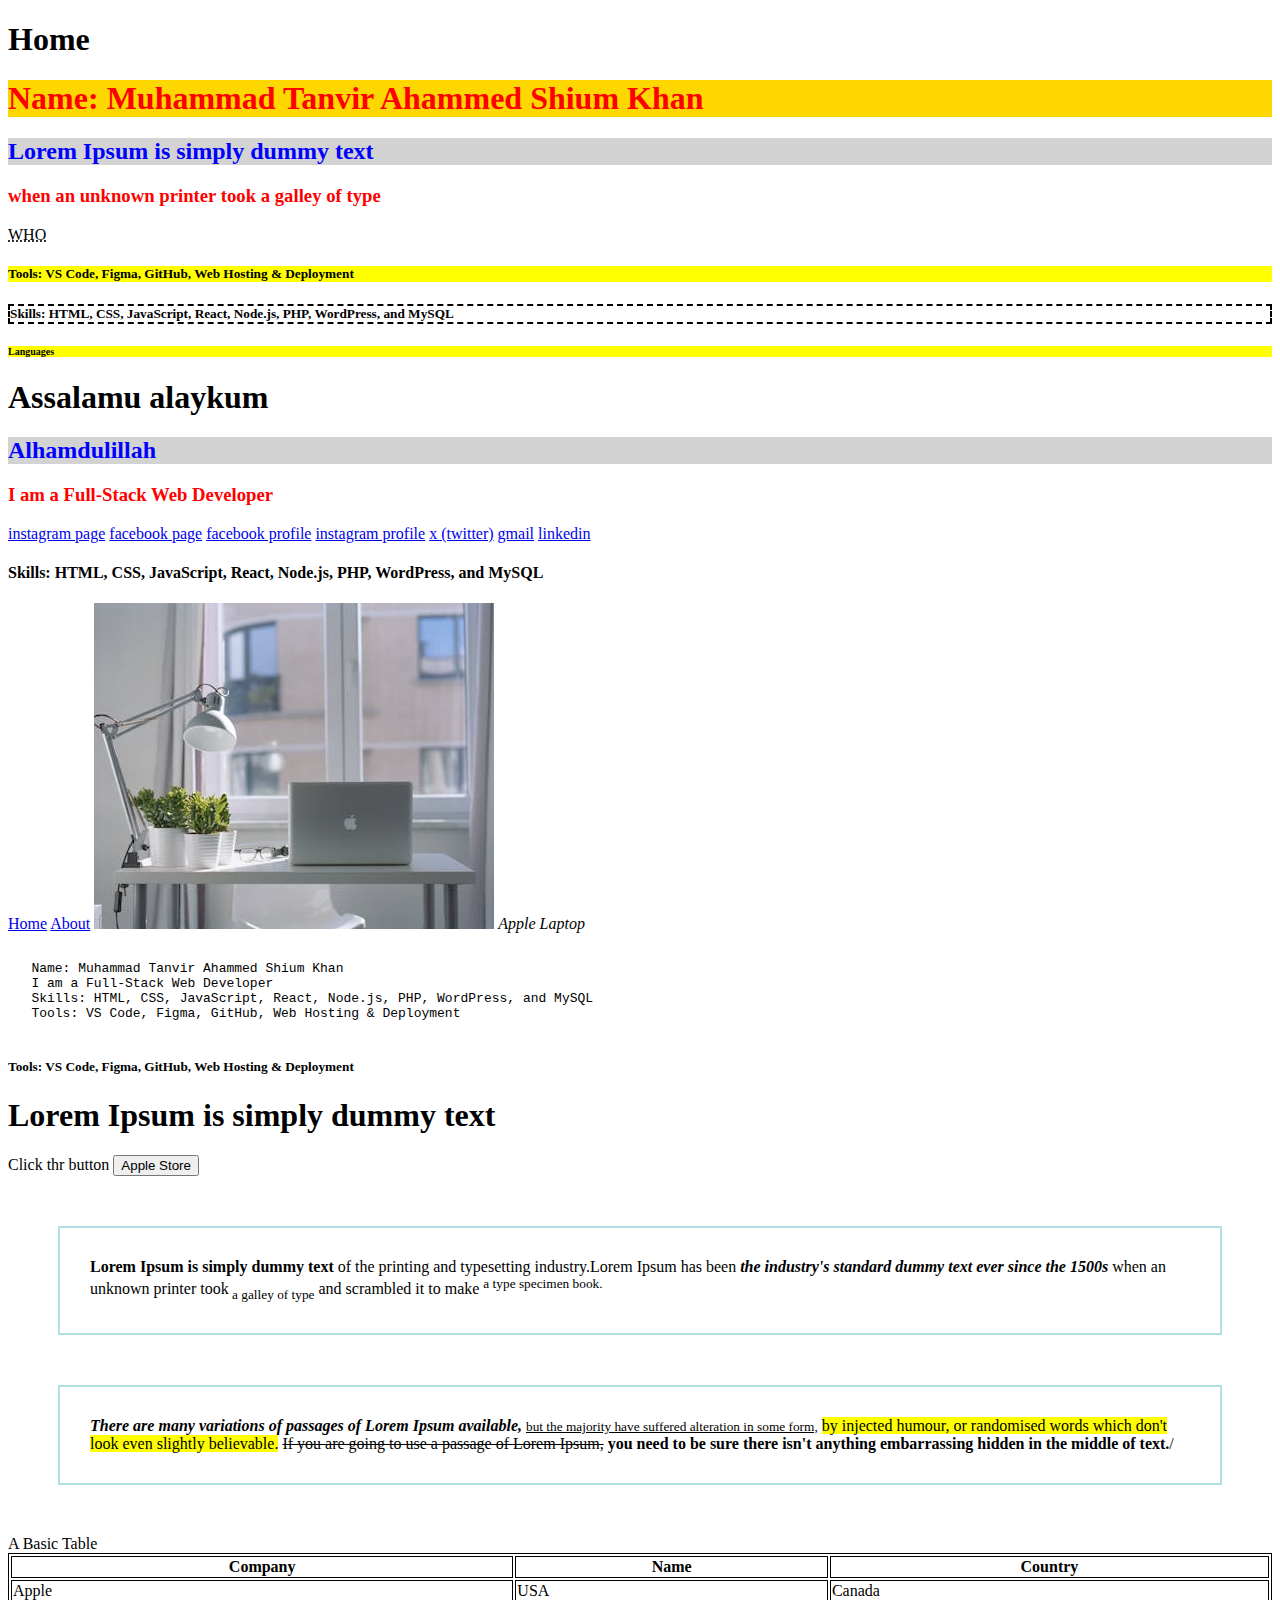
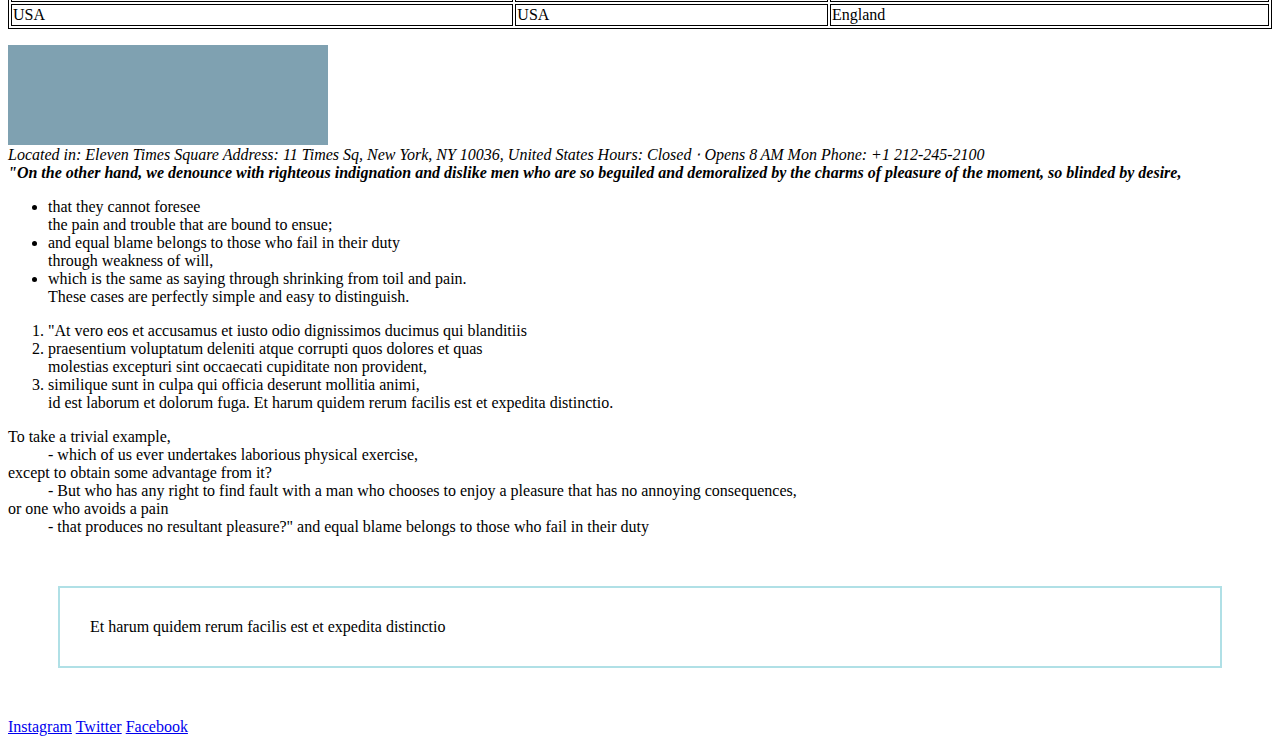
<file: index.html>
<!DOCTYPE html>
<html lang="en">
<head>
   <body style="background-color:white;">
    <meta charset="UTF-8">
    <meta name="viewport" content="width=device-width, initial-scale=1.0">
    <title>Home</title>
    <link rel="stylesheet" href="css/style.css">
    <style> 
          h2{ 
           color: blue;
           background-color: lightgray;
          }
    </style>

   

</head> 
<body>
    
    <h1>Home</h1>

    <h1 style="color:red; background-color:gold;">Name: Muhammad Tanvir Ahammed Shium Khan</h1>

    <h2>Lorem Ipsum is simply dummy text </h2>
    <h3>when an unknown printer took a galley of type</h3> 

    <!--slider start-->
    <abbr title="World Health Organization">WHO</abbr>

    <h5 class="heading-1">Tools: VS Code, Figma, GitHub, Web Hosting & Deployment</h5>
    <h5 class="border">Skills: HTML, CSS, JavaScript, React, Node.js, PHP, WordPress, and MySQL</h5>
    <h1 id="head" class="heading-1">Languages</h1>

    <h1>Assalamu alaykum</h1>
    <h2>Alhamdulillah</h2>
    <h3>I am a Full-Stack Web Developer</h3>
    <a href="https://www.instagram.com/muhammadshiumkh"target="_blank">instagram page</a>
    <a href="https://www.facebook.com/muhammadshiumkh" target="_blank">facebook page</a>
    <a href="https://www.facebook.com/muhammadshiumkhan" target="_blank">facebook profile</a>
    <a href="https://www.instagram.com/muhammadshiumkhan"target="_blank">instagram profile</a>
    <a href="https://x.com/muhammadshiumkh"target="_blank">x (twitter)</a>
    <a href="mailto:muhammadshiumkhan30@gmail.com"target="_blank">gmail</a>
    <a href="https://www.linkedin.com/in/muhammadshiumkhan"target="_blank">linkedin</a>
    <h4>Skills: HTML, CSS, JavaScript, React, Node.js, PHP, WordPress, and MySQL</h4>
    
    <a href="index.html">Home</a>
    <a href="pages/about/about.html">About</a>
    

    
     
     <img src="images/apple-laptop-image.jpg"         alt="Apple Laptop">
     <cite> Apple Laptop </cite> 
    <pre> 
   Name: Muhammad Tanvir Ahammed Shium Khan
   I am a Full-Stack Web Developer
   Skills: HTML, CSS, JavaScript, React, Node.js, PHP, WordPress, and MySQL
   Tools: VS Code, Figma, GitHub, Web Hosting & Deployment
   </pre>
   
    

    <h5> Tools: VS Code, Figma, GitHub, Web Hosting & Deployment</h5>
    <h6>I am always open to new freelance projects, collaborations, and full-time opportunities. </h6>

  <h1 style="ront-family: verdana;">Lorem Ipsum is simply dummy text </h1>

 Click thr button
   <button
       onclick="document.location='default.asp'"> Apple Store</button> 

    <p><b>Lorem Ipsum  is simply dummy text</b> of the printing and typesetting industry.Lorem Ipsum has been <strong><i>the industry's standard dummy text ever since the 1500s</i></strong> when an unknown printer took<sub> a galley of type</sub> and scrambled it to make <sup>a type specimen book.</sup></p> 

       <p> <em><b> There are many variations of passages of Lorem Ipsum available,</b></em> <small><ins>but the majority have suffered alteration in some form,</ins></small> <mark>by injected humour, or randomised words which don't look even slightly believable.</mark> <del>If you are going to use a passage of Lorem Ipsum,</del> <strong> you need to be sure there isn't anything embarrassing hidden in the middle of text.</strong>/ </p>

       <style>
        table,th,td{
            border: 1px solid black;
        }
    </style>

       A Basic Table
       <table style="width:100%">
        <tr>
            <th>Company</th>
            <th>Name</th>
            <th>Country</th>
        </tr>
        <tr>
            <td>Apple</td>
            <td>USA</td>
            <td>Canada</td>
        </tr>
        <tr>
            <td>USA</td>
            <td>USA</td>
            <td>England</td>
        </tr>
       </table>

    <div class="box"> <blockquote cite="https://www.lipsum.com/"> 
        <h6 class="h1" id="h6">Contrary to popular belief, <q>Lorem Ipsum is not simply random text.</q><cite>  It has roots in a piece of classical Latin literature from 45 BC,
        </cite> <bdo dir="rtl"> making it over 2000 years old. Richard McClintock,</bdo> a Latin professor at Hampden-Sydney College in Virginia, looked up one of the more obscure Latin words, 
consectetur, <em> from a Lorem Ipsum passage, and going through the cites of the word in classical literature, discovered the undoubtable source.</em>
</div>
    </blockquote>
<address> Located in: Eleven Times Square
Address: 11 Times Sq, New York, NY 10036, United States
Hours: 
Closed ⋅ Opens 8 AM Mon
Phone: +1 212-245-2100</address>

<em> <strong> "On the other hand, we denounce with righteous indignation and dislike men who are so beguiled and demoralized by the charms of pleasure of the moment, so blinded by desire, <ul> <li>  </em></strong> that they cannot foresee </li>the pain and trouble that are bound to ensue;<li> and equal blame belongs to those who fail in their duty </li>through weakness of will, <li>which is the same as saying through shrinking from toil and pain.</li> These cases are perfectly simple and easy to distinguish.</ul>


     <ol> <li> "At vero eos et accusamus et iusto odio dignissimos ducimus qui blanditiis </li>  <li>praesentium voluptatum deleniti atque corrupti quos dolores et quas  </li>molestias excepturi sint occaecati cupiditate non provident,  <li>similique sunt in culpa qui officia deserunt mollitia animi,  </li>id est laborum et dolorum fuga. Et harum quidem rerum facilis est et expedita distinctio.</ol>



<dl><dt>  To take a trivial example,</dt> <dd>- which of us ever undertakes laborious physical exercise, </dd> <dt> except to obtain some advantage from it?</dt><dd>- But who has any right to find fault with a man who chooses to enjoy a pleasure that has no annoying consequences,</dd><dt> or one who avoids a pain</dt> <dd>-  that produces no resultant pleasure?" and equal blame belongs to those who fail in their duty</dd> </dl>


<h6>But who has any right to find fault 
</h6>
<p>Et harum quidem rerum facilis est et expedita distinctio</p>
<a href="#">Instagram</a>
<a href="#">Twitter</a>
<a href="#">Facebook</a>

</body>
</html>
</file>
<file: css/style.css>
h3{
	color: red;
	
}
.heading-1{
	background-color: yellow;
}
.border{
    border:2px dashed black;
}
p {
	border: 2px solid powderblue;
    padding: 30px;
    margin: 50px;
}

#head{
	font-size: 10px;
} .box{
	width: 20rem;
	height: 100px;
    background-color: rgba(127,161,177,1);
}
h6{
   display: none;
}
</file>
